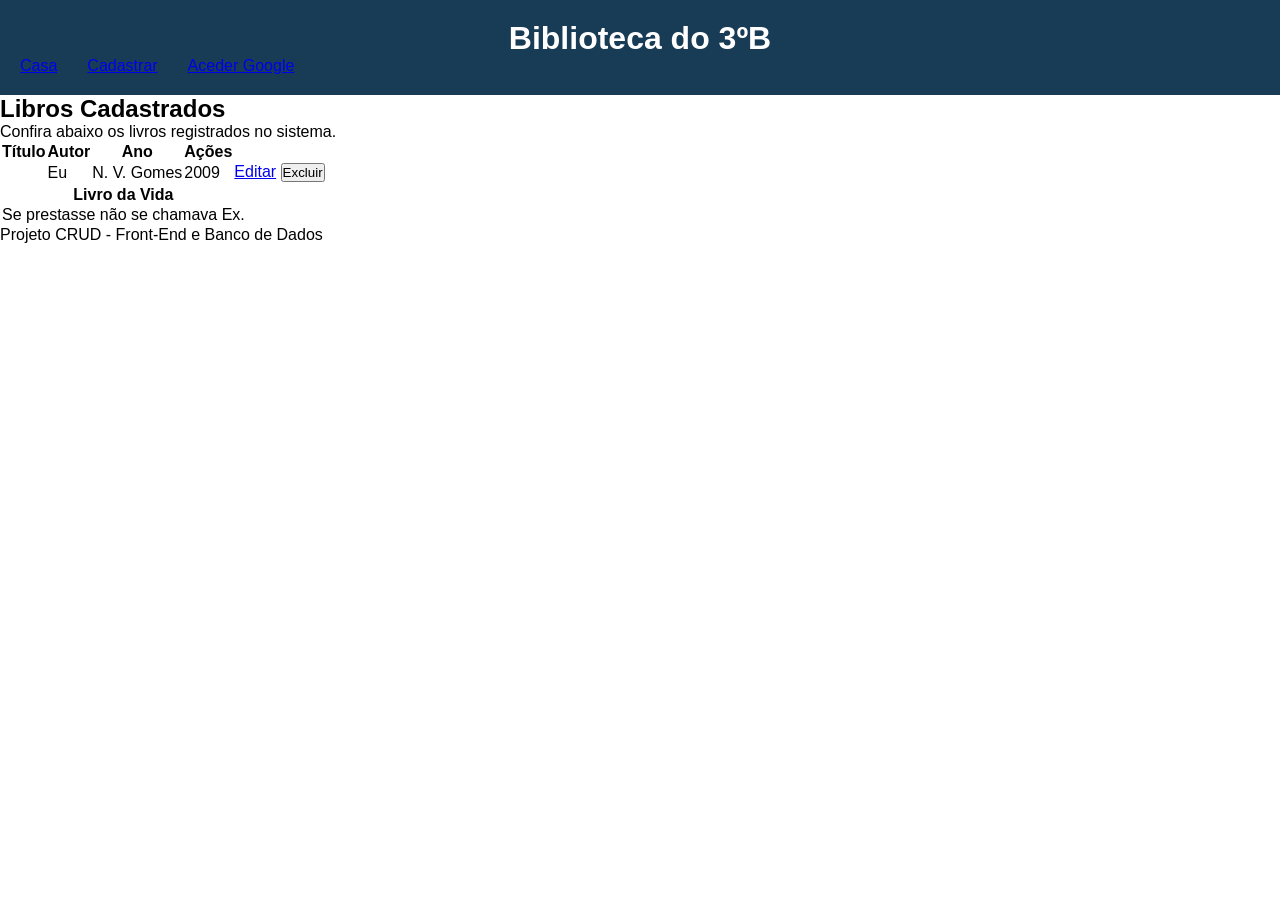
<file: index.html>
<!DOCTYPE html>
<html lang="pt-BR">
<head>
    <meta charset="UTF-8">
    <meta name="viewport" content="width=device-width, initial-scale=1.0">
    <title>CRUD LIBROS</title>
    <link rel="stylesheet" href="style.css">
</head>
<body>
    <header>
        <h1>Biblioteca do 3ºB</h1>

    <div style="display: flex; gap: 30px;">
        <a href="index.html">Casa</a>
        <a href="cadastro.html">Cadastrar</a>
            <a href="https://www.google.com.br">Aceder Google</a>
        </div>

    </header>

    <main>
        <section>
            <h2>Libros Cadastrados</h2>
            <p>Confira abaixo os livros registrados no sistema.</p>
        </section>

        <section>
            <table>
                <thead>
                    <tr>
                        <th>Título</th>
                        <th>Autor</th>
                        <th>Ano</th>
                        <th>Ações</th>
                    </tr>
                </thead>

                <tbody>
                    <tr>
                        <th>
                            <td>Eu</td>
                            <td>N. V. Gomes</td>
                            <td>2009</td>
                            <td>
                                <a href="editar_table.html">Editar</a>
                                <button>Excluir</button>
                            </td>
                        </th>
                    </tr>
                </tbody>
            </table>

            <table>
                <thead>
                    <tr>
                        <th>Livro da Vida</th>
                    </tr>
                </thead>

                <tbody>
                    <tr>
                        <td>Se prestasse não se chamava Ex.</td>
                    </tr>
                </tbody>
            </table>
        </section>
    </main>

    <footer>
        <p>Projeto CRUD - Front-End e Banco de Dados</p>
    </footer>

    
</body>
</html>
</file>
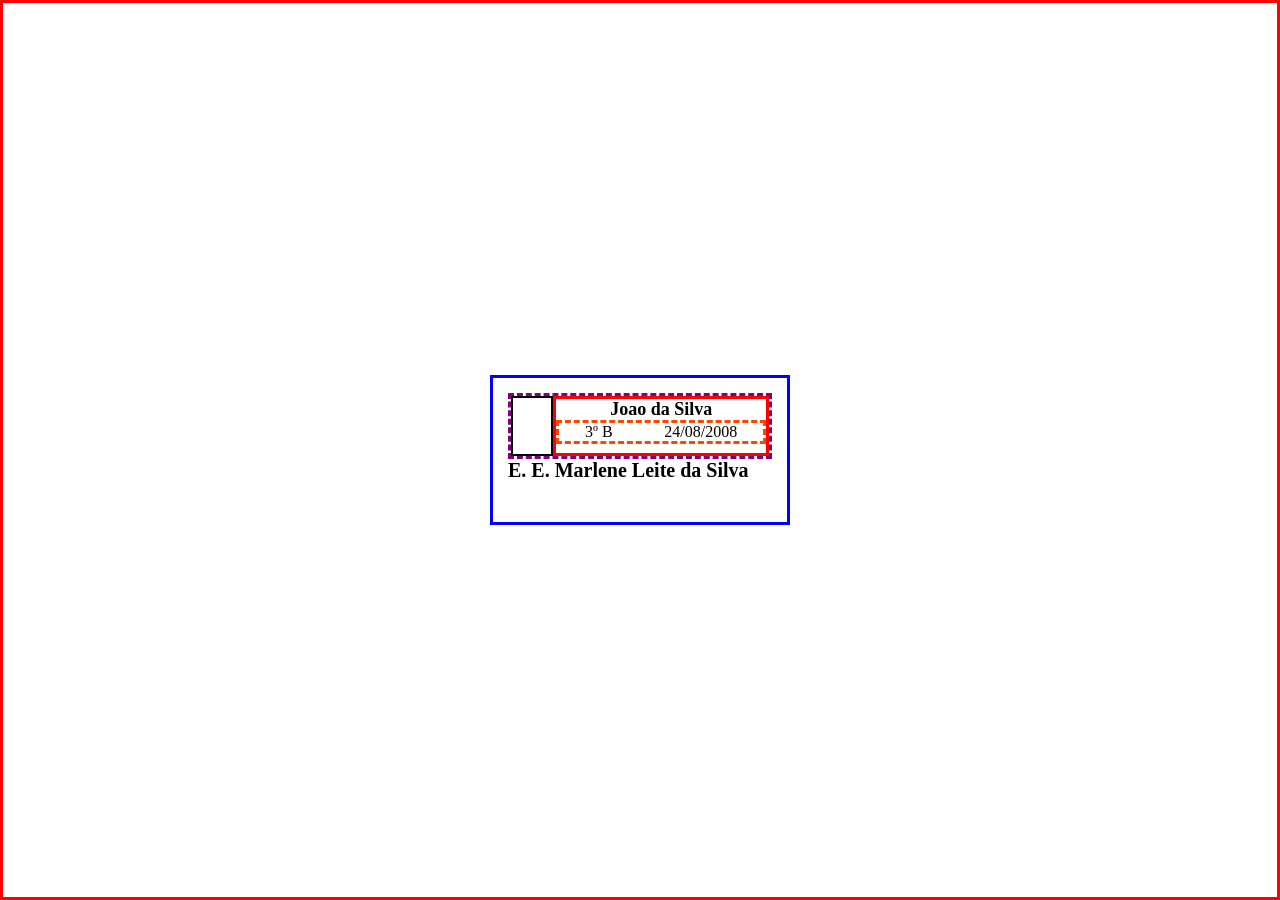
<file: aula11-05.html>
<!DOCTYPE html>
<html lang="en">
<head>
    <meta charset="UTF-8">
    <meta name="viewport" content="width=device-width, initial-scale=1.0">
    <title>Document</title>
    <style>
        * {
            margin: 0;
            padding: 0;
            box-sizing: border-box;
        }
        body {
            border: 3px red solid;
            display: flex;
            align-items: center;
            justify-content: center;
            height: 100vh;
        }
        .card {
            border: 3px blue solid;
            width: 300px;
            height: 150px;
            padding: 15px;
        }
        .cabecalho {
            width: 100%;
            border: 3px purple dashed;
            display: flex;
        }
        .informacoes{
            border: 3px red solid;
            width: 100%;
        }
        .linhabaixo {
            display: flex;
            justify-content: space-around; /*  */
            border: 3px orangered dashed;
        }
        .nome{
            font-size: 18px;
            font-weight: bold;
            text-align: center;
        }
        .nomeEscola {
            font-size: 20px;
            font-weight: bold;
        }
        .card2 {
            border: 3px green solid;
            width: 300px;
            height: 150px;
        }
        .foto{
            border: 2px black solid;
            width: 50px;
            height: 60px;
        }
    </style>
</head>
<body>
    <div class="card">
        <div class="cabecalho">
            <div class="foto"></div>
            <div class="informacoes">
                <p class="nome">Joao da Silva</p>
                <div class="linhabaixo">
                    <p>3º B</p>
                    <p>24/08/2008</p>
                </div>
            </div>
        </div>
        <p class="nomeEscola">E. E. Marlene Leite da Silva</p>
    </div>
</body>
</html>
</file>
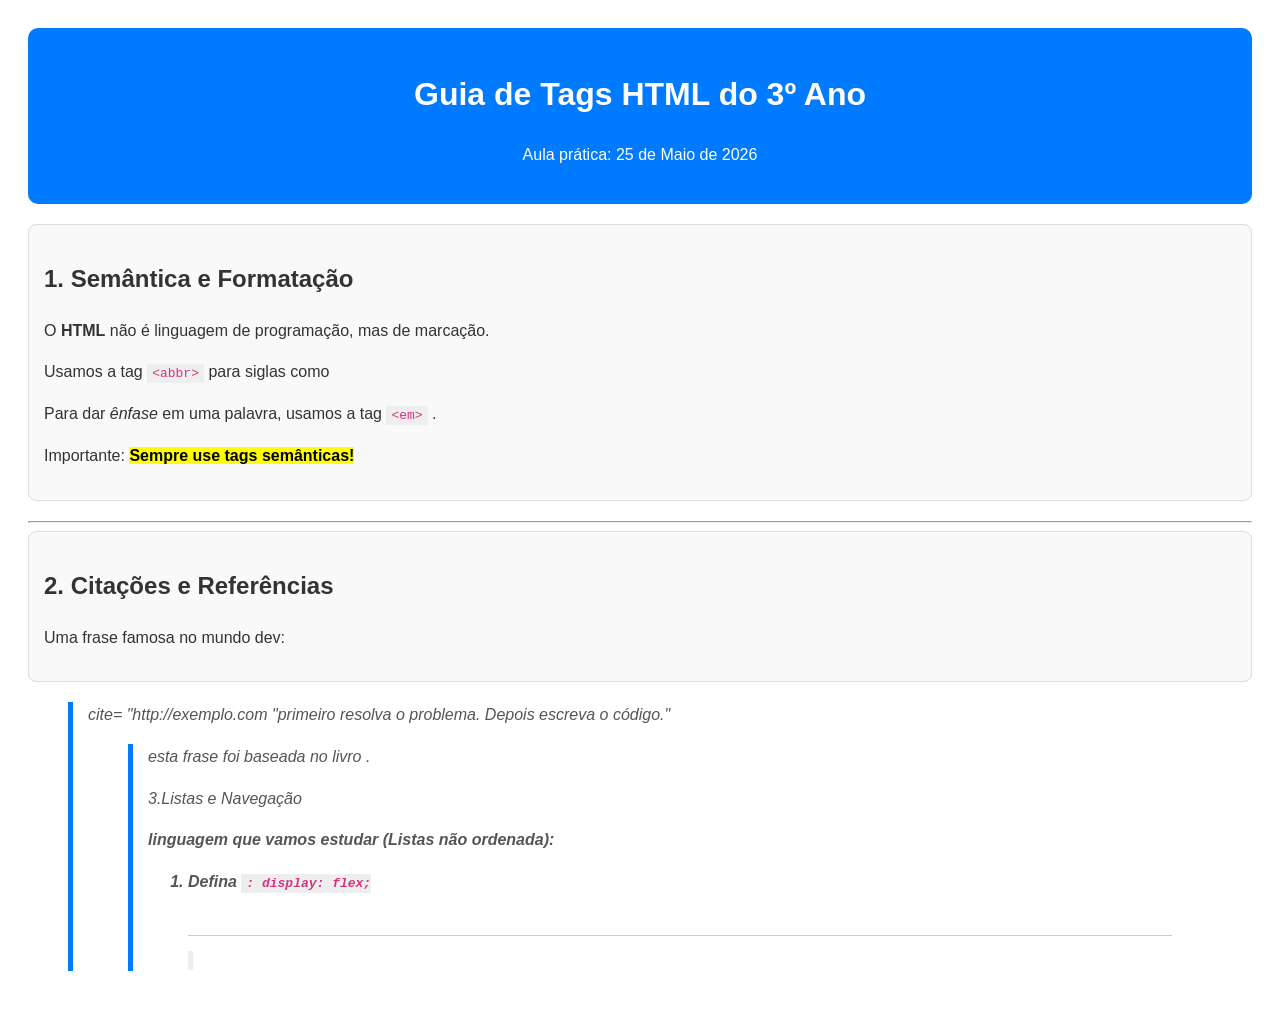
<file: aula25-05.html>
<!DOCTYPE html>
<html lang="en">
<head>
    <meta charset="UTF-8">
    <meta name="viewport" content="width=device-width, initial-scale=1.0">
    <title>Dicionário Completo de Tags</title>
    <style>
        /* CSS para deixar o exemplo visualmente organizado */
        body { font-family: sans-serif; padding: 20px; line-height: 1.6; color: #333; }
        header { background: #007bff; color: white; padding: 20px; text-align: center; border-radius: 10px; }
        main { margin-top: 20px; }
        section { background: #f9f9f9; padding: 15px; margin-bottom: 20px; border-radius: 8px; border: 1px solid #ddd; }
        code { background: #eee; padding: 2px 5px; color: #d63384; font-family: monospace; }
        blockquote { border-left: 5px solid #007bff; padding-left: 15px; font-style: italic; color: #555; }
        mark { background-color: yellow; font-weight: bold; }
        footer { text-align: center; margin-top: 40px; font-size: 0.9em; color: #777; border-top: 1px solid #ccc; padding-top: 10px; }
    </style>
</head>
<body>
    <header>
        <h1>Guia de Tags HTML do 3º Ano</h1>
        <p>Aula prática: <time datetime="2026-05-25">25 de Maio de 2026<time></time></p>
    </header>
    <main>
        <section>
            <h2>1. Semântica e Formatação</h2>
            <p>O <strong>HTML</strong> não é linguagem de 
                programação, mas de marcação.
            </p>
            <p>Usamos a tag <code>&lt;abbr&gt;</code> 
                para siglas como <abbr title  
            </p>
            <p>
                Para dar <em>ênfase</em> em uma palavra,
                usamos a tag <code>&lt;em&gt;</code> .
            </p> 
            <p>
                Importante: <mark>Sempre use 
                    tags semânticas!</mark>
            </p>
        </section>
        <hr>
        <section>
            <h2>2. Citações e Referências</h2>
            <p>Uma frase famosa no mundo dev:</p>
        </section>
        <blockquote> cite= "http://exemplo.com
            "primeiro resolva o problema. Depois escreva o código."
        <blockquote>
               
            esta frase foi baseada no livro <cite Algoritmos Modernos<cite>.
            </p>
        </section>
            </section>
        </h2>3.Listas e Navegação</h2>
        <p><strong>linguagem que vamos estudar (Listas não ordenada):<strong></p>
            <ol>
                <li> Defina <code>: display: flex; 
    <footer>

    </footer>
</body>
</html>
</file>
<file: style.css>
* {
    box-sizing:  border-box;
    margin: 0;
    padding: 0;
}

body {
    font-family: arial, helvetica, sans-serif;
}
body{

}

header {
    background-color: #183b56;
    color: white;
    padding: 20px;
    text-align: center;
}
</file>
